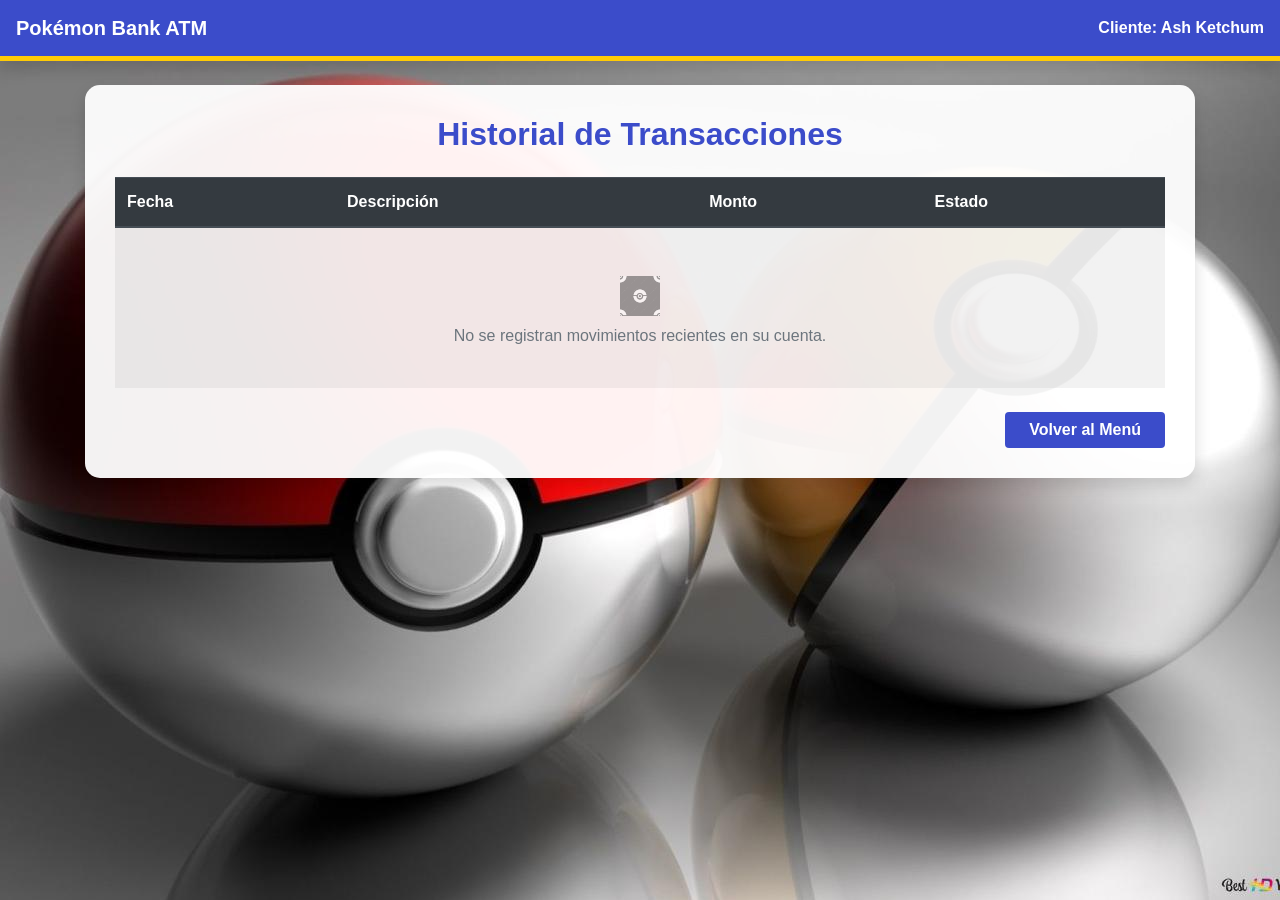
<file: historial.html>
<!DOCTYPE html>
<html lang="es">
<head>
    <meta charset="UTF-8">
    <meta name="viewport" content="width=device-width, initial-scale=1.0">
    <title>Pokémon Bank - Historial</title>
    <link rel="stylesheet" href="https://cdn.jsdelivr.net/npm/bootstrap@4.6.2/dist/css/bootstrap.min.css">
    <link rel="stylesheet" href="css/estilos.css">
</head>
<body class="body-app">
    <nav class="navbar navbar-dark mb-4 shadow">
        <span class="navbar-brand font-weight-bold">Pokémon Bank ATM</span>
        <span class="user-info" id="nombreUsuarioHistorial">Cliente: Ash Ketchum</span>
    </nav>
    <div class="container">
        <div class="table-container shadow">
            <h2 class="text-center mb-4" style="color: #3b4cca; font-weight: bold;">Historial de Transacciones</h2>
            <table class="table table-striped table-hover">
                <thead class="thead-dark">
                    <tr><th>Fecha</th><th>Descripción</th><th>Monto</th><th>Estado</th></tr>
                </thead>
                <tbody id="historialTransacciones">
                </tbody>
            </table>
            <div class="mt-4 text-right"><a href="menu.html" class="btn btn-primary px-4" style="background-color: #3b4cca !important; border:none; font-weight:bold;">Volver al Menú</a></div>
        </div>
    </div>

    <script src="js/storage.js"></script>
    <script src="js/reportes.js"></script>
    <script src="js/transacciones.js"></script>

    <script>
        document.addEventListener('DOMContentLoaded', () => {
            const usuario = obtenerUsuario();
            if (usuario) {
                document.getElementById('nombreUsuarioHistorial').innerText = `Cliente: ${usuario.nombre} | N° Cuenta: ${usuario.cuenta}`;
            }

            cargarHistorialTransacciones(usuario.historial); // Cargar el historial de transacciones
        }
            });

        function cargarHistorialTransacciones(historial) {
            const tbody = document.getElementById('historialTransacciones');
            tbody.innerHTML = ''; // Limpiar el contenido previo

            historial.forEach(transaccion => {
                const row = `<tr>
                        <td>${transaccion.fecha}</td>
                        <td>${transaccion.tipo}</td>
                        <td>$${transaccion.monto.toFixed(2)}</td>
                        <td>${transaccion.estado}</td>
                    </tr>`;
                tbody.innerHTML += row; // Agregar cada transacción a la tabla
            });
        });
    </script>
</body>
</html>
</file>
<file: css/estilos.css>
/* --- ESTILOS GENERALES --- */
body { margin: 0; padding: 0; font-family: 'Segoe UI', Tahoma, Geneva, Verdana, sans-serif; }

/* --- PANTALLA DE INICIO (INDEX) --- */
.body-inicio {
    background: url("../img/fondo5.jpg") no-repeat center center fixed;
    background-size: cover;
    height: 100vh;
    display: flex;
    justify-content: center;
    align-items: center;
}

.contenedor-login {
    display: flex;
    flex-direction: column;
    align-items: center; 
    width: 100%;
    max-width: 400px;
}

.logo-superior {
    width: 100%;
    max-height: 150px;
    object-fit: contain;
    margin-bottom: 20px;
}

.card-login {
    width: 100%;
    border-radius: 15px;
    background: url("../img/card0.webp") no-repeat center center;
    background-size: cover;
    border: 3px solid #3b4cca;
    box-shadow: 0 10px 30px rgba(0,0,0,0.5);
}

/* --- ESTILOS APLICACIÓN (MENÚ, HISTORIAL, GRÁFICA) --- */
.body-app {
    background: url("../img/pokebola.jpg") no-repeat center center fixed;
    background-size: cover;
    min-height: 100vh;
}

.navbar { background-color: #3b4cca; border-bottom: 5px solid #ffcb05; }
.user-info { color: white; font-weight: bold; }

/* Configuración de Botones del Menú */
.btn-action {
    height: 100px;
    font-size: 1.3rem;
    font-weight: bold;
    margin-bottom: 20px;
    transition: all 0.3s ease;
    display: flex;
    align-items: center;
    justify-content: center;
    border-width: 4px !important;
    background-color: rgba(255, 255, 255, 0.85) !important;
}

.btn-action:hover {
    transform: scale(1.03);
    filter: brightness(1.1);
}

/* Colores de Botones con Efecto Hover */
.btn-outline-success.btn-action { color: #28a745 !important; border-color: #28a745 !important; }
.btn-outline-success.btn-action:hover { background-color: #28a745 !important; color: white !important; box-shadow: 0 0 15px #28a745; }

.btn-outline-danger.btn-action { color: #dc3545 !important; border-color: #dc3545 !important; }
.btn-outline-danger.btn-action:hover { background-color: #dc3545 !important; color: white !important; box-shadow: 0 0 15px #dc3545; }

.btn-outline-primary.btn-action { color: #007bff !important; border-color: #007bff !important; }
.btn-outline-primary.btn-action:hover { background-color: #007bff !important; color: white !important; box-shadow: 0 0 15px #007bff; }

.btn-outline-warning.btn-action { color: #ffc107 !important; border-color: #ffc107 !important; }
.btn-outline-warning.btn-action:hover { background-color: #ffc107 !important; color: #3b4cca !important; box-shadow: 0 0 15px #ffc107; }

/* Contenedores de Información */
.table-container, .chart-container {
    background: rgba(255, 255, 255, 0.95) !important;
    border-radius: 15px;
    padding: 30px;
    margin-top: 20px;
    box-shadow: 0 10px 30px rgba(0,0,0,0.3);
}
</file>
